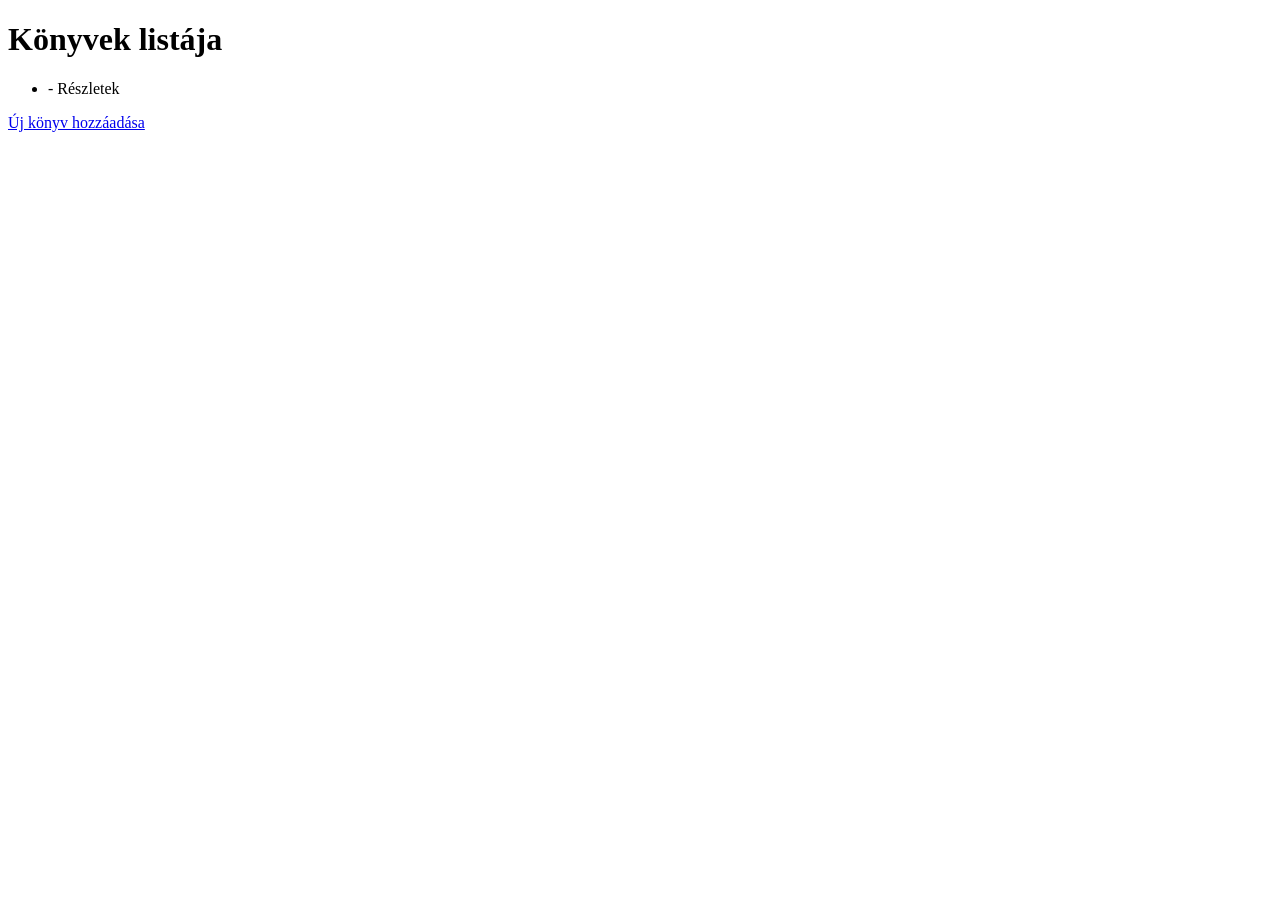
<file: target/classes/static/book-list.html>
<!DOCTYPE html>
<html xmlns:th="http://www.thymeleaf.org">
<head>
    <title>Könyvek listája</title>
</head>
<body>
    <h1>Könyvek listája</h1>
    <ul>
        <li th:each="book : ${books}">
            <span th:text="${book.title}"></span> - <span th:text="${book.author}"></span>
            <a th:href="@{/books/{id}(id=${book.id})}">Részletek</a>
        </li>
    </ul>
    <a href="/books/new">Új könyv hozzáadása</a>
</body>
</html>
</file>
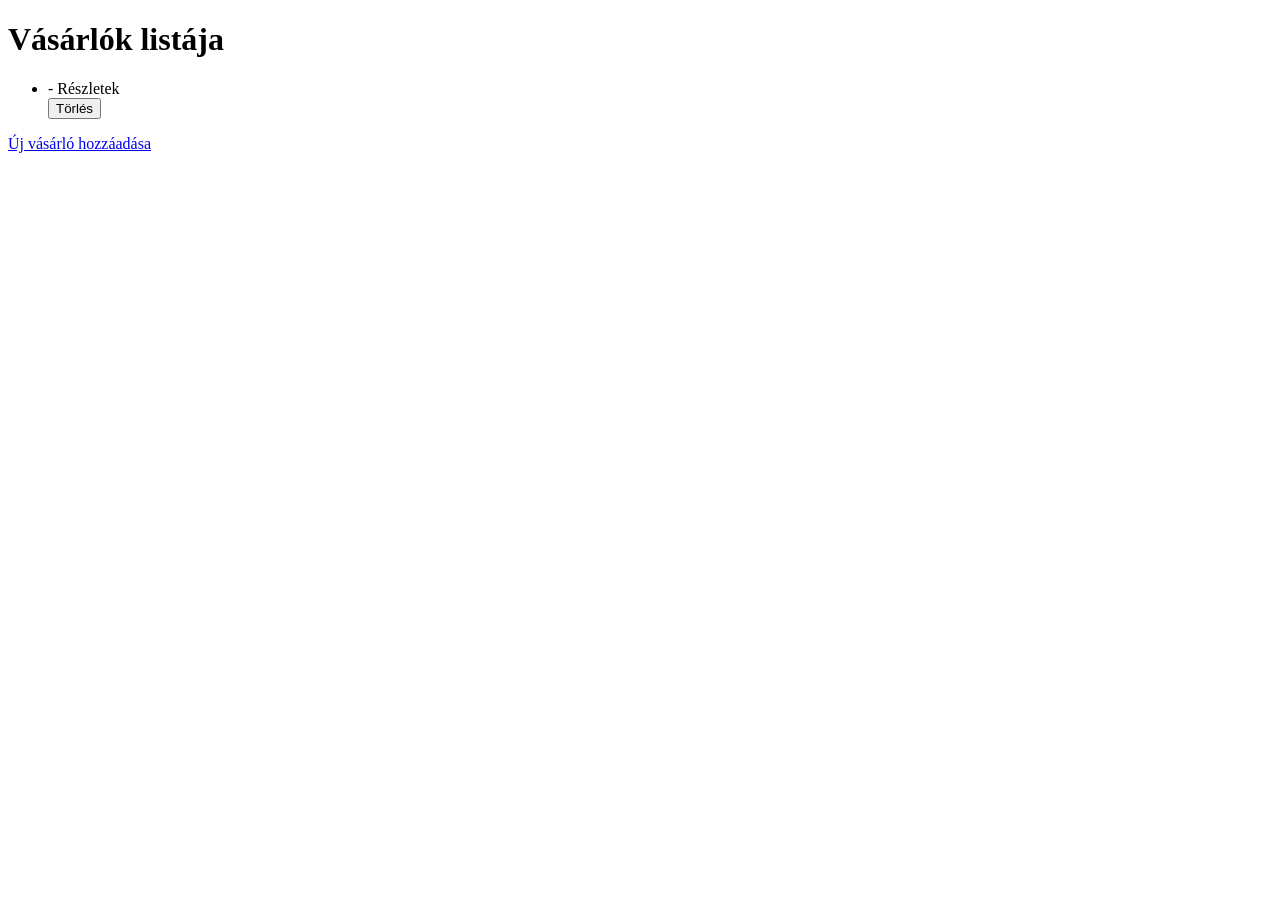
<file: target/classes/static/customer-list.html>
<!DOCTYPE html>
<html xmlns:th="http://www.thymeleaf.org">
<head>
    <title>Vásárlók listája</title>
</head>
<body>
    <h1>Vásárlók listája</h1>
    <ul>
        <li th:each="customer : ${customers}">
            <span th:text="${customer.name}"></span> - <span th:text="${customer.email}"></span>
            <a th:href="@{/customers/{id}(id=${customer.id})}">Részletek</a>
            <form th:action="@{/customers/{id}(id=${customer.id})}" method="post">
                <input type="submit" value="Törlés" />
            </form>
        </li>
    </ul>
    <a href="/customers/new">Új vásárló hozzáadása</a>
</body>
</html>
</file>
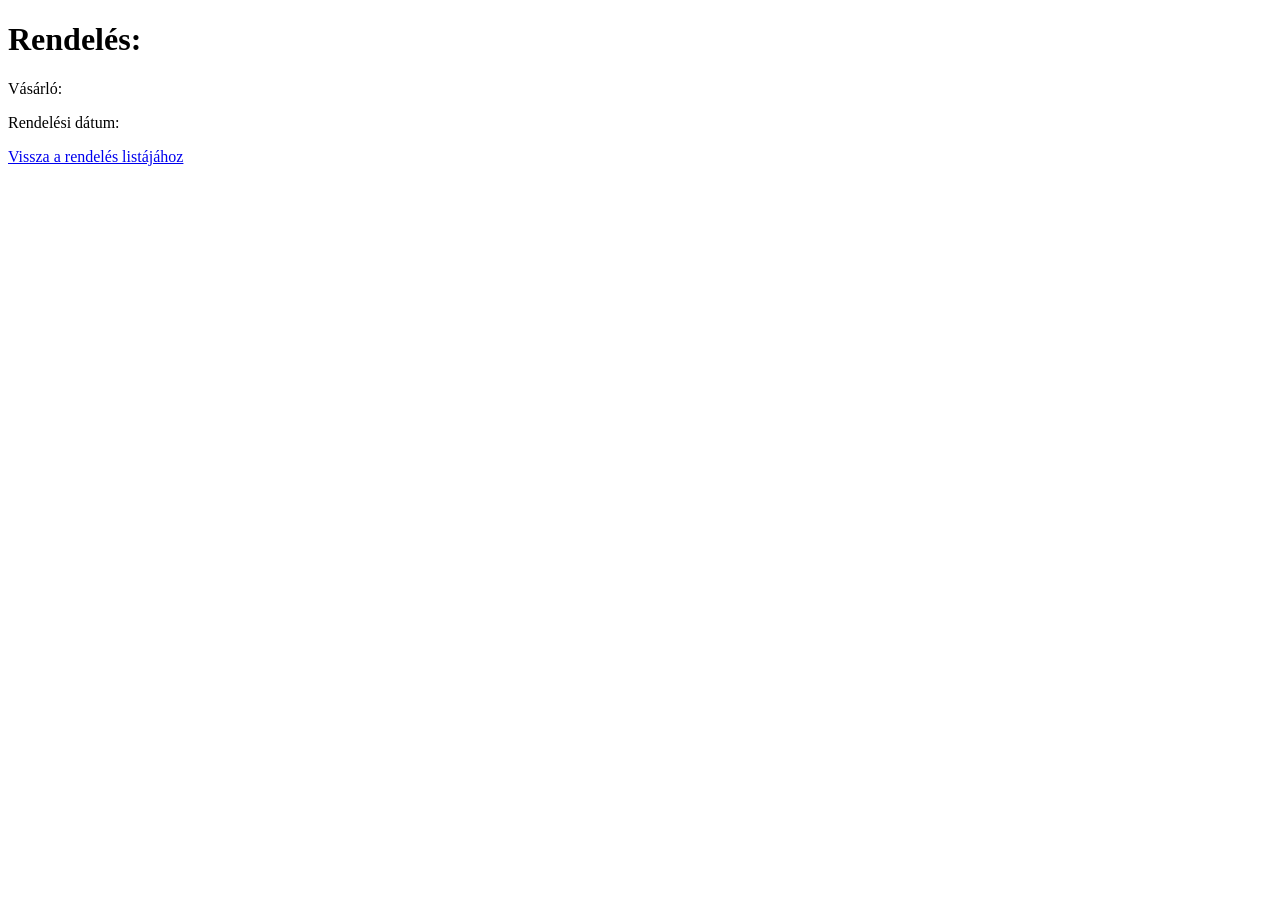
<file: target/classes/static/order-detail.html>
<!DOCTYPE html>
<html xmlns:th="http://www.thymeleaf.org">
<head>
    <title>Rendelés részletei</title>
</head>
<body>
    <h1>Rendelés: <span th:text="${order.book.title}"></span></h1>
    <p>Vásárló: <span th:text="${order.customer.name}"></span></p>
    <p>Rendelési dátum: <span th:text="${order.orderDate}"></span></p>
    <a href="/orders">Vissza a rendelés listájához</a>
</body>
</html>
</file>
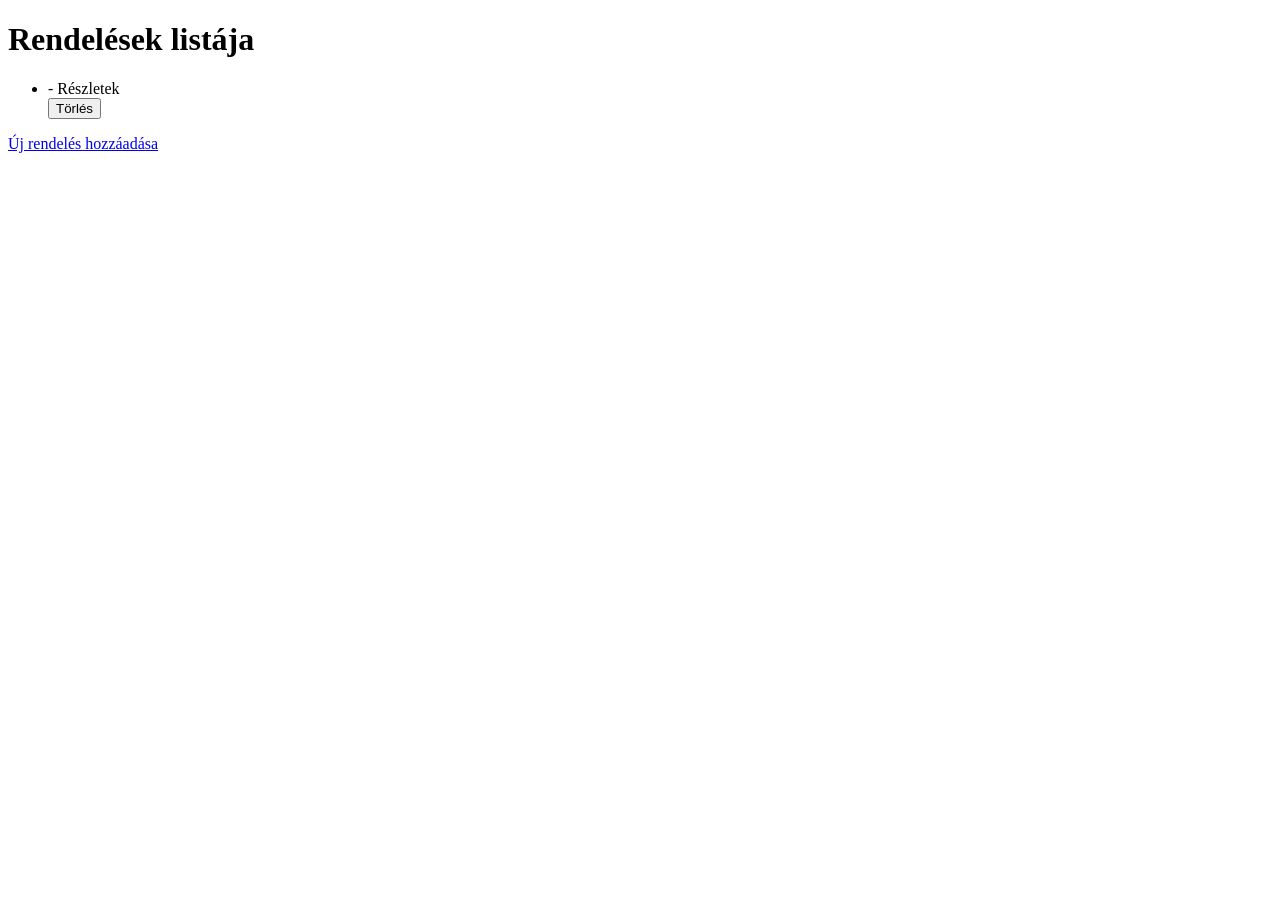
<file: target/classes/static/order-list.html>
<!DOCTYPE html>
<html xmlns:th="http://www.thymeleaf.org">
<head>
    <title>Rendelések listája</title>
</head>
<body>
    <h1>Rendelések listája</h1>
    <ul>
        <li th:each="order : ${orders}">
            <span th:text="${order.book.title}"></span> - <span th:text="${order.customer.name}"></span>
            <span th:text="${order.orderDate}"></span>
            <a th:href="@{/orders/{id}(id=${order.id})}">Részletek</a>
            <form th:action="@{/orders/{id}(id=${order.id})}" method="post">
                <input type="submit" value="Törlés" />
            </form>
        </li>
    </ul>
    <a href="/orders/new">Új rendelés hozzáadása</a>
</body>
</html>
</file>
